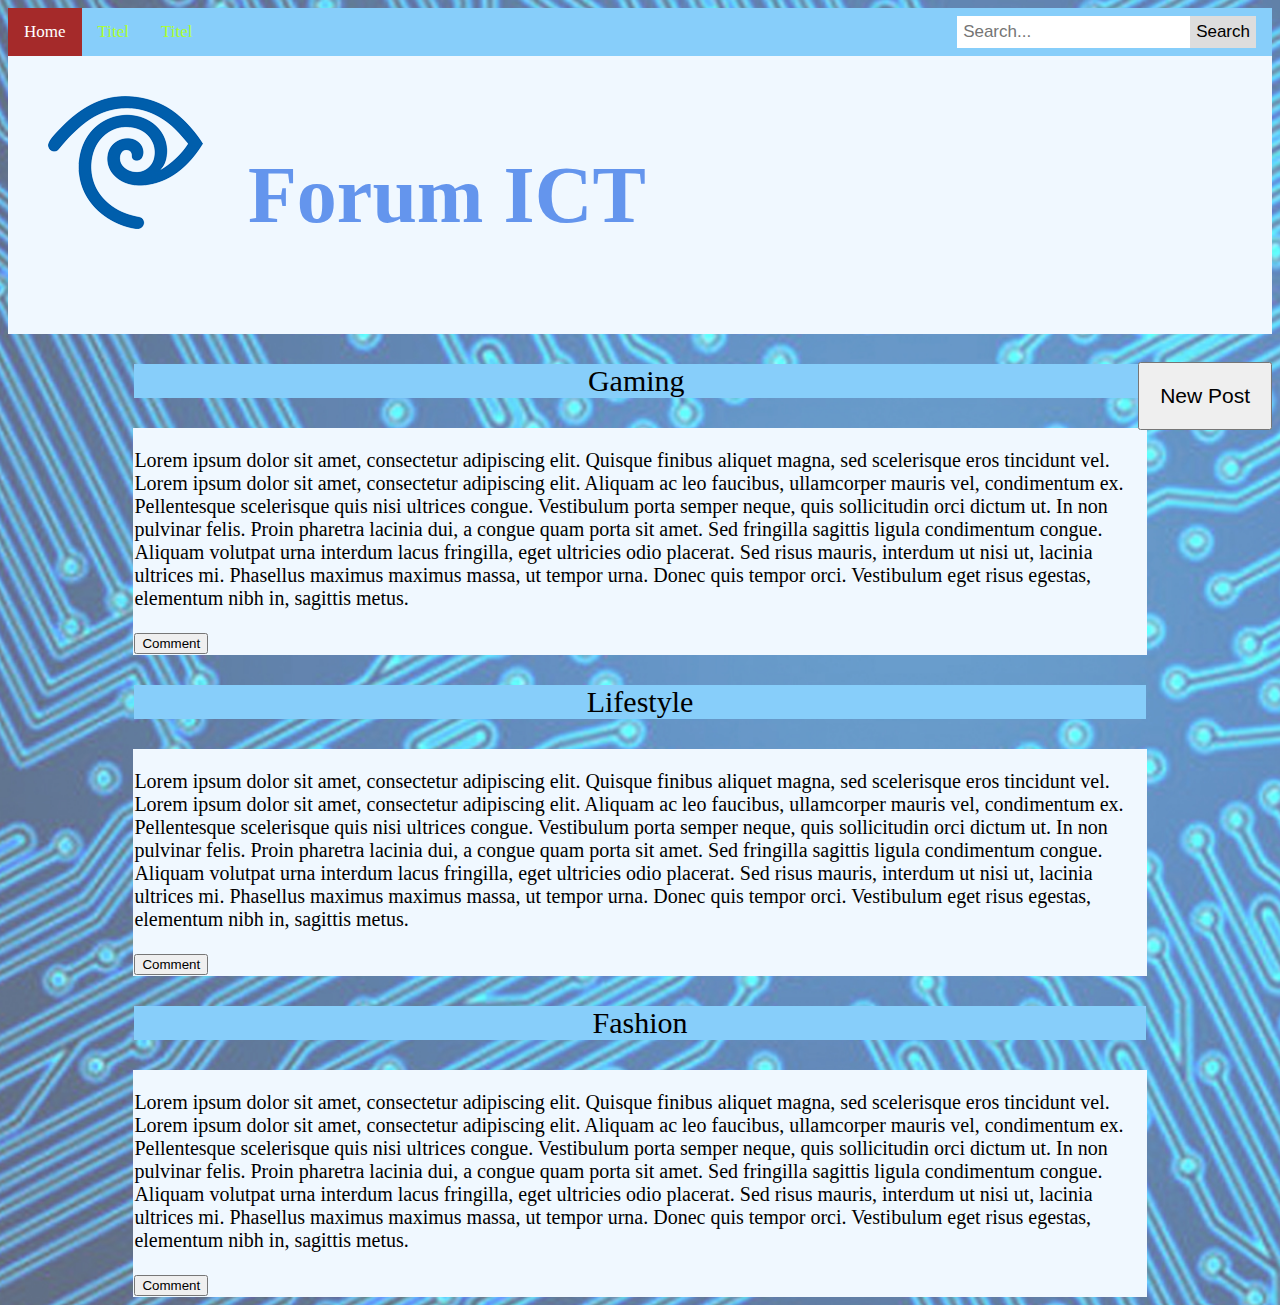
<file: index.html>
<!DOCTYPE html>
<html lang="en">
<head>
    <meta charset="UTF-8">
    <meta name="viewport" content="width=device-width, initial-scale=1.0">
    <meta http-equiv="X-UA-Compatible" content="ie=edge">
    <link rel="stylesheet" type="text/css" href="css/style.css">
    <title>Forum ICT</title>
</head>
<body>
    <div class="topnav">
        <a class="active" href="#home">Home</a>
        <a href="#titel2">Titel</a>
        <a href="#titel3">Titel</a>
        <div class="search-container">
            <form action="/search.html">
                <input type="text" placeholder="Search...">
                <button type="submit">Search</button>
            </form>
        </div>
    </div>
    <div class="header">
        <img class="img" src="images/logo_resize.png" alt="Logo">
        <h1>Forum ICT</h1>
    </div>

    <div class="new">
        <button type="submit" onclick="nopeFunction()">New Post</button>
    </div>

    <div class="gaming">
        <p>Gaming</p>
    </div>
    <div class="lorem">
        <p>Lorem ipsum dolor sit amet, consectetur adipiscing elit. Quisque finibus aliquet magna, sed scelerisque eros tincidunt vel. Lorem ipsum dolor sit amet, consectetur adipiscing elit. Aliquam ac leo faucibus, ullamcorper mauris vel, condimentum ex. Pellentesque scelerisque quis nisi ultrices congue. Vestibulum porta semper neque, quis sollicitudin orci dictum ut. In non pulvinar felis. Proin pharetra lacinia dui, a congue quam porta sit amet. Sed fringilla sagittis ligula condimentum congue. Aliquam volutpat urna interdum lacus fringilla, eget ultricies odio placerat. Sed risus mauris, interdum ut nisi ut, lacinia ultrices mi. Phasellus maximus maximus massa, ut tempor urna. Donec quis tempor orci. Vestibulum eget risus egestas, elementum nibh in, sagittis metus. </p>
        <button type="button" onclick="nopeFunction()">Comment</button>
    </div>
    <div class="lifestyle">
        <p>Lifestyle</p>
    </div>
    <div class="lorem">
        <p>Lorem ipsum dolor sit amet, consectetur adipiscing elit. Quisque finibus aliquet magna, sed scelerisque eros tincidunt vel. Lorem ipsum dolor sit amet, consectetur adipiscing elit. Aliquam ac leo faucibus, ullamcorper mauris vel, condimentum ex. Pellentesque scelerisque quis nisi ultrices congue. Vestibulum porta semper neque, quis sollicitudin orci dictum ut. In non pulvinar felis. Proin pharetra lacinia dui, a congue quam porta sit amet. Sed fringilla sagittis ligula condimentum congue. Aliquam volutpat urna interdum lacus fringilla, eget ultricies odio placerat. Sed risus mauris, interdum ut nisi ut, lacinia ultrices mi. Phasellus maximus maximus massa, ut tempor urna. Donec quis tempor orci. Vestibulum eget risus egestas, elementum nibh in, sagittis metus. </p>
        <button type="button" onclick="nopeFunction()">Comment</button>
    </div>
    <div class="fashion">
        <p>Fashion</p>
    </div>
    <div class="lorem">
        <p>Lorem ipsum dolor sit amet, consectetur adipiscing elit. Quisque finibus aliquet magna, sed scelerisque eros tincidunt vel. Lorem ipsum dolor sit amet, consectetur adipiscing elit. Aliquam ac leo faucibus, ullamcorper mauris vel, condimentum ex. Pellentesque scelerisque quis nisi ultrices congue. Vestibulum porta semper neque, quis sollicitudin orci dictum ut. In non pulvinar felis. Proin pharetra lacinia dui, a congue quam porta sit amet. Sed fringilla sagittis ligula condimentum congue. Aliquam volutpat urna interdum lacus fringilla, eget ultricies odio placerat. Sed risus mauris, interdum ut nisi ut, lacinia ultrices mi. Phasellus maximus maximus massa, ut tempor urna. Donec quis tempor orci. Vestibulum eget risus egestas, elementum nibh in, sagittis metus. </p>
        <button type="button" onclick="nopeFunction()">Comment</button>
    </div>

    <script>
        function nopeFunction() {
            alert("This feature is not working...")
        }
    </script>
</body>
</html>
</file>
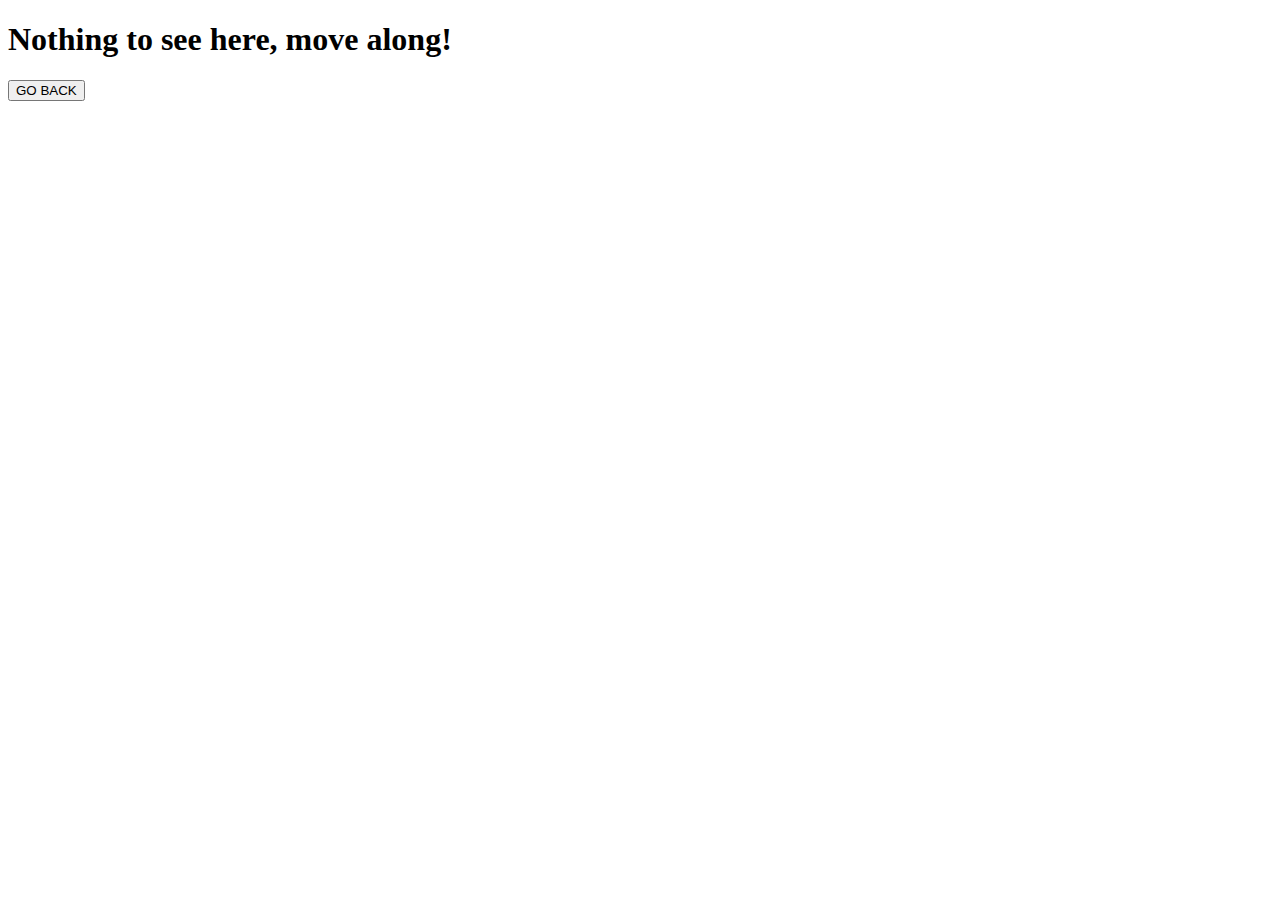
<file: search.html>
<!DOCTYPE html>
<html lang="en">
<head>
    <meta charset="UTF-8">
    <meta name="viewport" content="width=device-width, initial-scale=1.0">
    <meta http-equiv="X-UA-Compatible" content="ie=edge">
    <title>Search Results</title>
    <script>
        function goBack() {
            window.history.back()
        }
    </script>
</head>
<body>
    <h1>
        Nothing to see here, move along!
    </h1>

    <button onclick="goBack()">GO BACK</button>
</body>
</html>
</file>
<file: css/style.css>
body {
    background-image: url(../images/achtergrond_forum.jpg);
    background-color: cornflowerblue;
    background-repeat: no-repeat;
    background-size: cover;
}

.topnav {
    background-color: lightskyblue;
    overflow: hidden;
}

.topnav a {
    float: left;
    color: greenyellow;
    text-align: center;
    padding: 14px 16px;
    text-decoration: none;
    font-size: 17px;
}

.topnav a:hover {
    background-color: blueviolet;
    color: black;
}

.topnav a.active {
    background-color: brown;
    color: white;
}

.topnav .search-container {
    float: right;
  }
  
  .topnav input[type=text] {
    padding: 6px;
    margin-top: 8px;
    font-size: 17px;
    border: none;
  }

.topnav .search-container button {
    float: right;
    padding: 6px;
    margin-top: 8px;
    margin-right: 16px;
    background: #ddd;
    font-size: 17px;
    border: none;
    cursor: pointer;
}

.header {
    padding: 40px;
    background: aliceblue;
    color: cornflowerblue;
    font-size: 40px;
}

.header img {
    float: left;
}

.header h1 {
    width: 500px;
    margin-left: 200px;
}

.gaming {
    background-color: lightskyblue;
    font-size: 30px;
    text-align: center;
    width: 80%;
    margin: auto;
}

.lifestyle {
    background-color: lightskyblue;
    font-size: 30px;
    text-align: center;
    width: 80%;
    margin: auto;
}

.fashion {
    background-color: lightskyblue;
    font-size: 30px;
    text-align: center;
    width: 80%;
    margin: auto;
}

.lorem {
    background-color: aliceblue;
    width: 80%;
    margin: auto;
    font-size: 20px;
    padding: 1px;
}

.new {
    float: right;
    padding-top: 28px;
}

.new button {
    padding: 20px;
    font-size: 21px;
}
</file>
